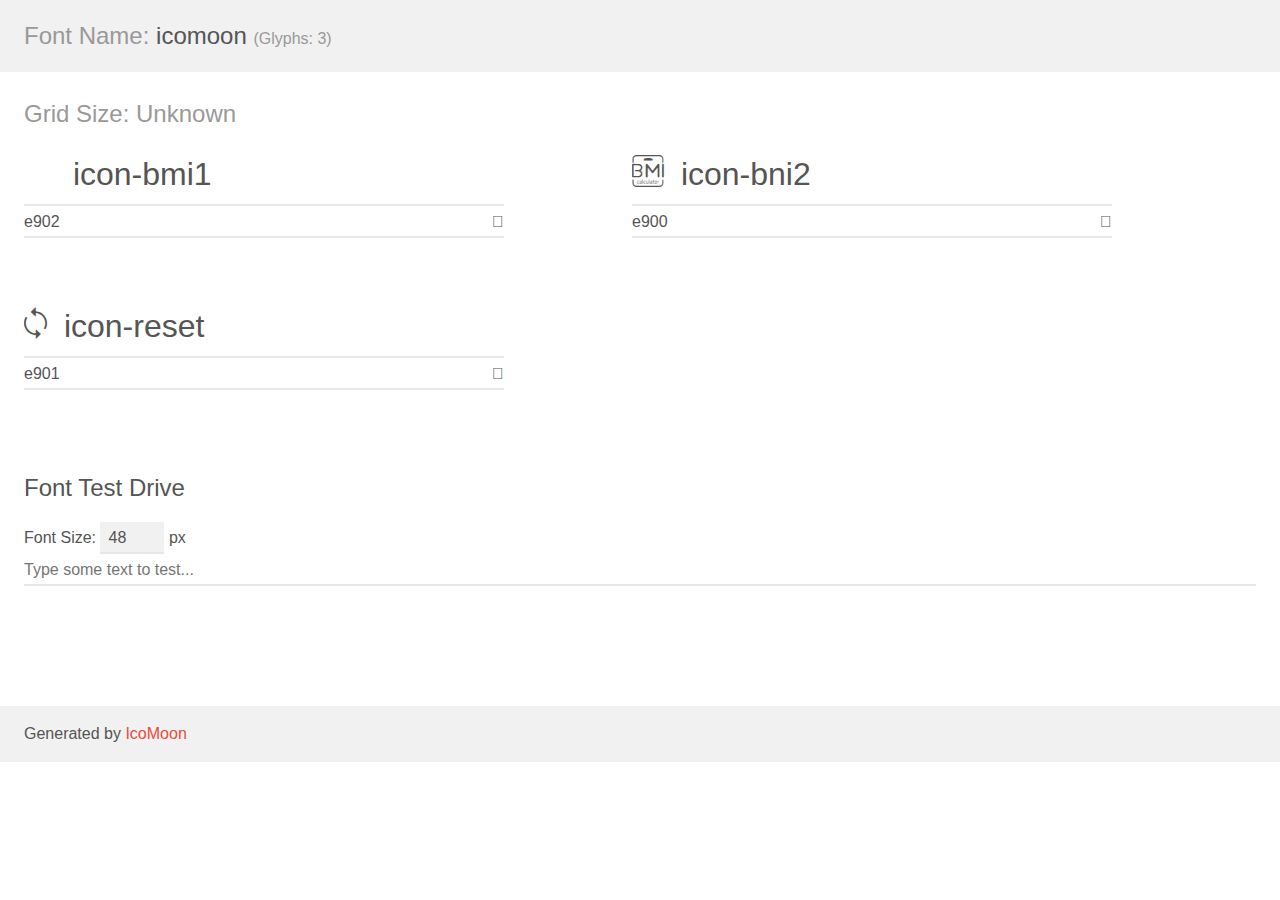
<file: css/icomoon-v1.0/demo.html>
<!doctype html>
<html>
<head>
    <meta charset="utf-8">
    <title>IcoMoon Demo</title>
    <meta name="description" content="An Icon Font Generated By IcoMoon.io">
    <meta name="viewport" content="width=device-width, initial-scale=1">
    <link rel="stylesheet" href="demo-files/demo.css">
    <link rel="stylesheet" href="style.css"></head>
<body>
    <div class="bgc1 clearfix">
        <h1 class="mhmm mvm"><span class="fgc1">Font Name:</span> icomoon <small class="fgc1">(Glyphs:&nbsp;3)</small></h1>
    </div>
    <div class="clearfix mhl ptl">
        <h1 class="mvm mtn fgc1">Grid Size: Unknown</h1>
        <div class="glyph fs1">
            <div class="clearfix bshadow0 pbs">
                <span class="icon-bmi1"></span>
                <span class="mls"> icon-bmi1</span>
            </div>
            <fieldset class="fs0 size1of1 clearfix hidden-false">
                <input type="text" readonly value="e902" class="unit size1of2" />
                <input type="text" maxlength="1" readonly value="&#xe902;" class="unitRight size1of2 talign-right" />
            </fieldset>
            <div class="fs0 bshadow0 clearfix hidden-true">
                <span class="unit pvs fgc1">liga: </span>
                <input type="text" readonly value="" class="liga unitRight" />
            </div>
        </div>
        <div class="glyph fs1">
            <div class="clearfix bshadow0 pbs">
                <span class="icon-bni2"></span>
                <span class="mls"> icon-bni2</span>
            </div>
            <fieldset class="fs0 size1of1 clearfix hidden-false">
                <input type="text" readonly value="e900" class="unit size1of2" />
                <input type="text" maxlength="1" readonly value="&#xe900;" class="unitRight size1of2 talign-right" />
            </fieldset>
            <div class="fs0 bshadow0 clearfix hidden-true">
                <span class="unit pvs fgc1">liga: </span>
                <input type="text" readonly value="" class="liga unitRight" />
            </div>
        </div>
        <div class="glyph fs1">
            <div class="clearfix bshadow0 pbs">
                <span class="icon-reset"></span>
                <span class="mls"> icon-reset</span>
            </div>
            <fieldset class="fs0 size1of1 clearfix hidden-false">
                <input type="text" readonly value="e901" class="unit size1of2" />
                <input type="text" maxlength="1" readonly value="&#xe901;" class="unitRight size1of2 talign-right" />
            </fieldset>
            <div class="fs0 bshadow0 clearfix hidden-true">
                <span class="unit pvs fgc1">liga: </span>
                <input type="text" readonly value="" class="liga unitRight" />
            </div>
        </div>
    </div>

    <!--[if gt IE 8]><!-->
    <div class="mhl clearfix mbl">
        <h1>Font Test Drive</h1>
        <label>
            Font Size: <input id="fontSize" type="number" class="textbox0 mbm"
            min="8" value="48" />
            px
        </label>
        <input id="testText" type="text" class="phl size1of1 mvl"
        placeholder="Type some text to test..." value=""/>
        <div id="testDrive" class="icon-" style="font-family: icomoon">&nbsp;
        </div>
    </div>
    <!--<![endif]-->
    <div class="bgc1 clearfix">
        <p class="mhl">Generated by <a href="https://icomoon.io/app">IcoMoon</a></p>
    </div>

    <script src="demo-files/demo.js"></script>
</body>
</html>
</file>
<file: css/icomoon-v1.0/demo-files/demo.css>
body {
  padding: 0;
  margin: 0;
  font-family: sans-serif;
  font-size: 1em;
  line-height: 1.5;
  color: #555;
  background: #fff;
}
h1 {
  font-size: 1.5em;
  font-weight: normal;
}
small {
  font-size: .66666667em;
}
a {
  color: #e74c3c;
  text-decoration: none;
}
a:hover, a:focus {
  box-shadow: 0 1px #e74c3c;
}
.bshadow0, input {
  box-shadow: inset 0 -2px #e7e7e7;
}
input:hover {
  box-shadow: inset 0 -2px #ccc;
}
input, fieldset {
  font-family: sans-serif;
  font-size: 1em;
  margin: 0;
  padding: 0;
  border: 0;
}
input {
  color: inherit;
  line-height: 1.5;
  height: 1.5em;
  padding: .25em 0;
}
input:focus {
  outline: none;
  box-shadow: inset 0 -2px #449fdb;
}
.glyph {
  font-size: 16px;
  width: 15em;
  padding-bottom: 1em;
  margin-right: 4em;
  margin-bottom: 1em;
  float: left;
  overflow: hidden;
}
.liga {
  width: 80%;
  width: calc(100% - 2.5em);
}
.talign-right {
  text-align: right;
}
.talign-center {
  text-align: center;
}
.bgc1 {
  background: #f1f1f1;
}
.fgc1 {
  color: #999;
}
.fgc0 {
  color: #000;
}
p {
  margin-top: 1em;
  margin-bottom: 1em;
}
.mvm {
  margin-top: .75em;
  margin-bottom: .75em;
}
.mtn {
  margin-top: 0;
}
.mtl, .mal {
  margin-top: 1.5em;
}
.mbl, .mal {
  margin-bottom: 1.5em;
}
.mal, .mhl {
  margin-left: 1.5em;
  margin-right: 1.5em;
}
.mhmm {
  margin-left: 1em;
  margin-right: 1em;
}
.mls {
  margin-left: .25em;
}
.ptl {
  padding-top: 1.5em;
}
.pbs, .pvs {
  padding-bottom: .25em;
}
.pvs, .pts {
  padding-top: .25em;
}
.unit {
  float: left;
}
.unitRight {
  float: right;
}
.size1of2 {
  width: 50%;
}
.size1of1 {
  width: 100%;
}
.clearfix:before, .clearfix:after {
  content: " ";
  display: table;
}
.clearfix:after {
  clear: both;
}
.hidden-true {
  display: none;
}
.textbox0 {
  width: 3em;
  background: #f1f1f1;
  padding: .25em .5em;
  line-height: 1.5;
  height: 1.5em;
}
#testDrive {
  display: block;
  padding-top: 24px;
  line-height: 1.5;
}
.fs0 {
  font-size: 16px;
}
.fs1 {
  font-size: 32px;
}
</file>
<file: css/icomoon-v1.0/style.css>
@font-face {
  font-family: 'icomoon';
  src:  url('fonts/icomoon.eot?thghbf');
  src:  url('fonts/icomoon.eot?thghbf#iefix') format('embedded-opentype'),
    url('fonts/icomoon.ttf?thghbf') format('truetype'),
    url('fonts/icomoon.woff?thghbf') format('woff'),
    url('fonts/icomoon.svg?thghbf#icomoon') format('svg');
  font-weight: normal;
  font-style: normal;
  font-display: block;
}

[class^="icon-"], [class*=" icon-"] {
  /* use !important to prevent issues with browser extensions that change fonts */
  font-family: 'icomoon' !important;
  speak: never;
  font-style: normal;
  font-weight: normal;
  font-variant: normal;
  text-transform: none;
  line-height: 1;

  /* Better Font Rendering =========== */
  -webkit-font-smoothing: antialiased;
  -moz-osx-font-smoothing: grayscale;
}

.icon-bmi1:before {
  content: "\e902";
}
.icon-bni2:before {
  content: "\e900";
}
.icon-reset:before {
  content: "\e901";
}
</file>
